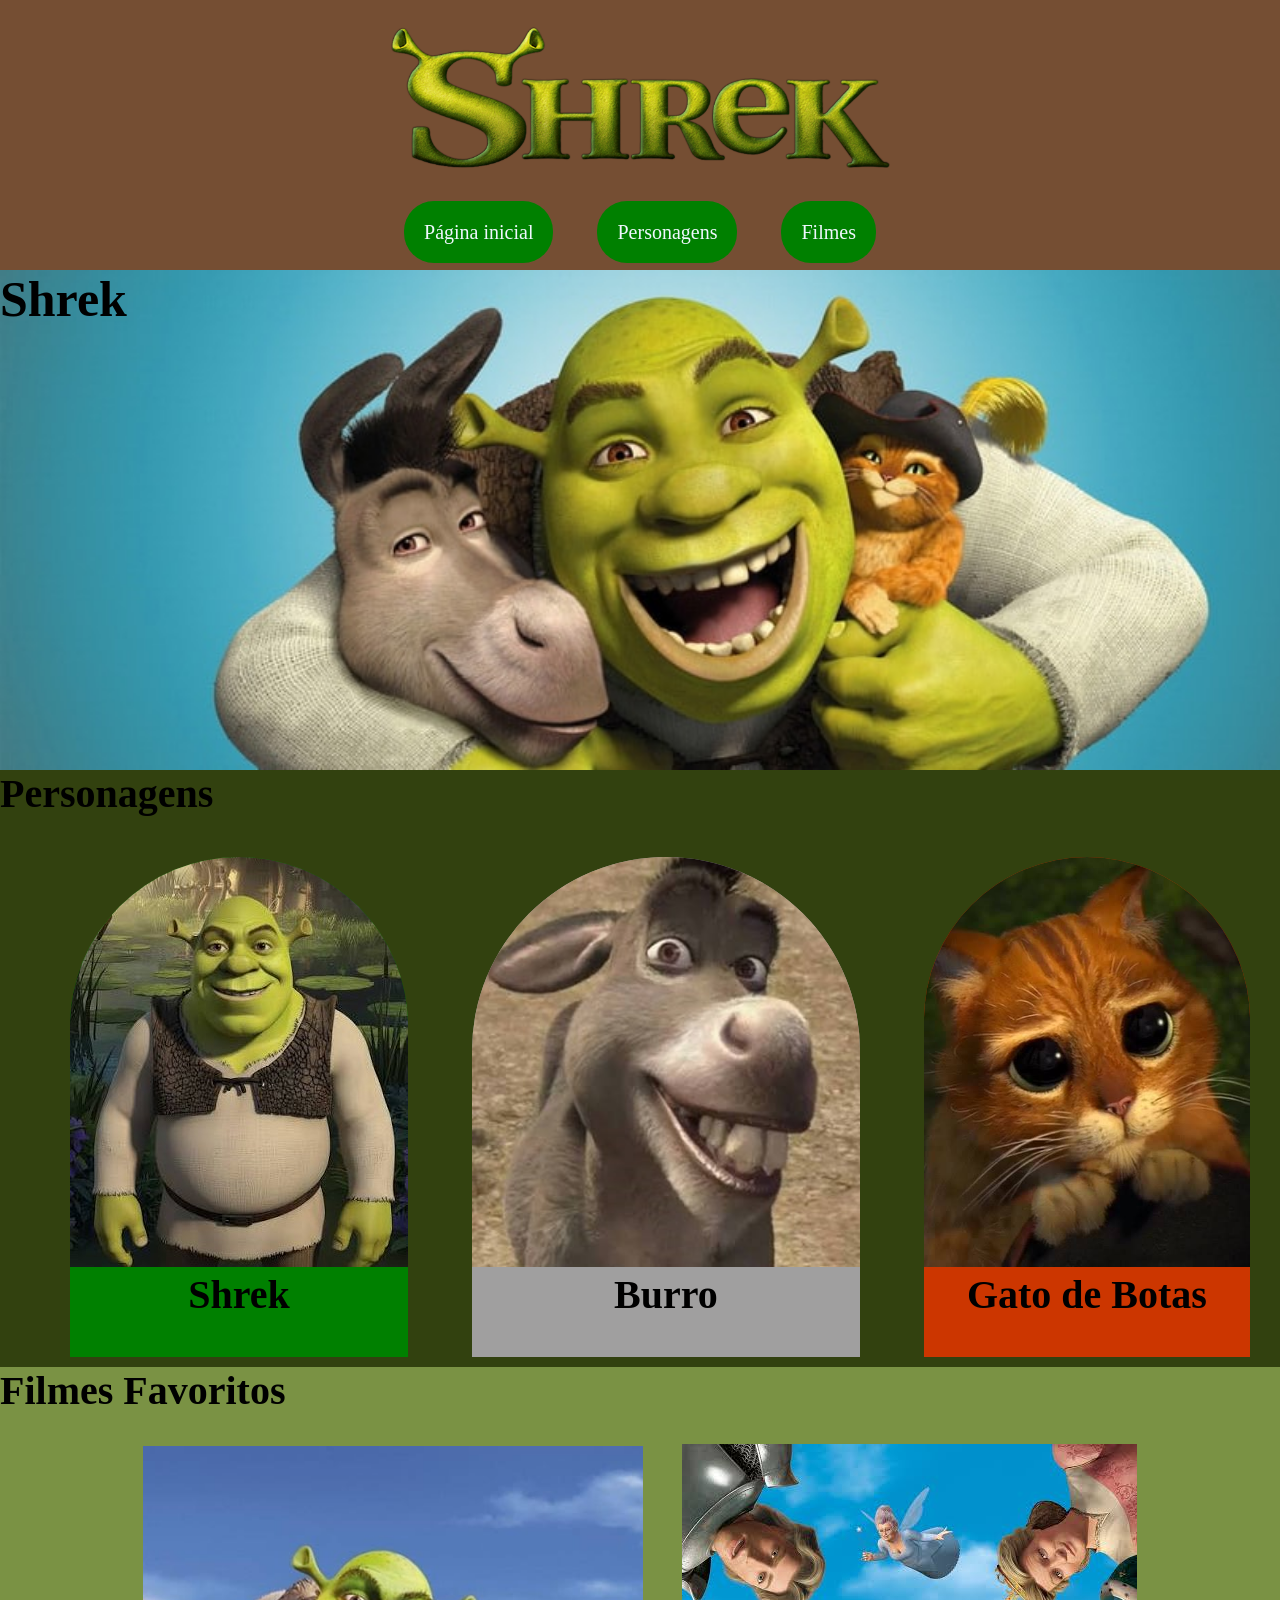
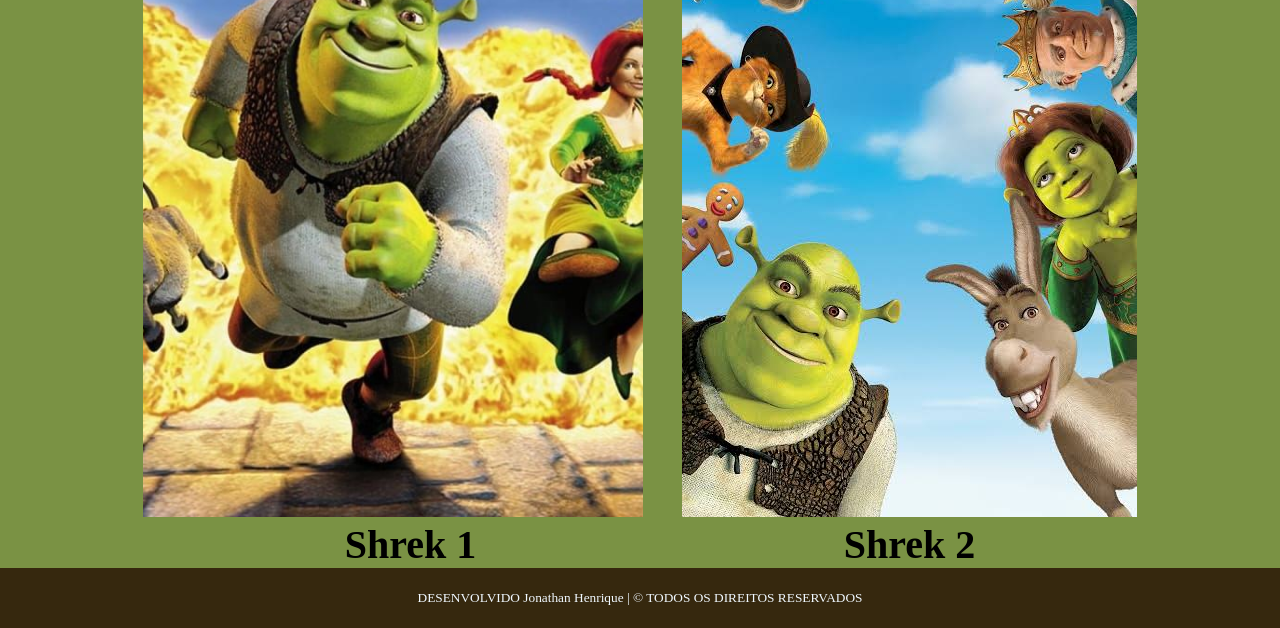
<file: index.html>
<!DOCTYPE html>
<html lang="pt-br">

<head>
    <meta charset="UTF-8">
    <meta name="viewport" content="width=device-width, initial-scale=1.0">
    <link rel="stylesheet" href="style.css">
    <title>Shrek</title>
</head>

<body>
    <header> <!--Cabeçalho do meu site-->
        <img src="./IMAGENS/LOGO.png" alt="shrek" id="logo">
        <nav class="navegador">
            <a href="index.html"> Página inicial</a>
            <a href="personagem.html">Personagens</a>
            <a href="#filmes">Filmes</a>
        </nav>
    </header>
    <main>
        <section class="shrek"> <!--Seção para o meu banner-->
            <h1>Shrek</h1>
        </section>
        <section id="personagens" class="personagem"> <!--Seção para os personagens-->
            <h2 id="titulo">Personagens</h2>
            <div id="fundo_shrek" class="personagem"> <!--bloco do shrek-->
                <img src="./IMAGENS/SHREK PERSONAGEM PRINCIPAL.jpg" alt="shrek" id="principal">
                <h2>Shrek</h2>
                
            </div>
            <div class="personagem" id="fundo_burro"> <!--Bloco do burro-->
                <img src="./IMAGENS/BURRO PERSONA.jpg" alt="burro" id="burro" >
                <h2>Burro</h2>
            </div>
            <div class="personagem" id="fundo_gato"> <!--Bloco do Gato-->
                <img src="./IMAGENS/GATO PERSONA.jpg" alt="gato" id="gato">
                <h2>Gato de Botas</h2>
            </div>
        </section>


        <section id="filmes" class="filmes"> <!--Seção de filmes-->
            <h2 id="favoritos">Filmes Favoritos</h2>
            <div class="filmes">
                <img src="./IMAGENS/CAPA FILME.jpg" alt="Shrek 1" id="shrek">
            <h2>Shrek 1</h2>
            </div>
            <div class="filmes">
                <img src="./IMAGENS/CAPA FILME 2.jpg" alt="Shrek 2">
            <h2>Shrek 2</h2>
            </div>    
            
        </section>
    </main>

    <footer>
        <small>DESENVOLVIDO Jonathan Henrique | © TODOS OS DIREITOS RESERVADOS</small>

    </footer>












</body>

</html>
</file>
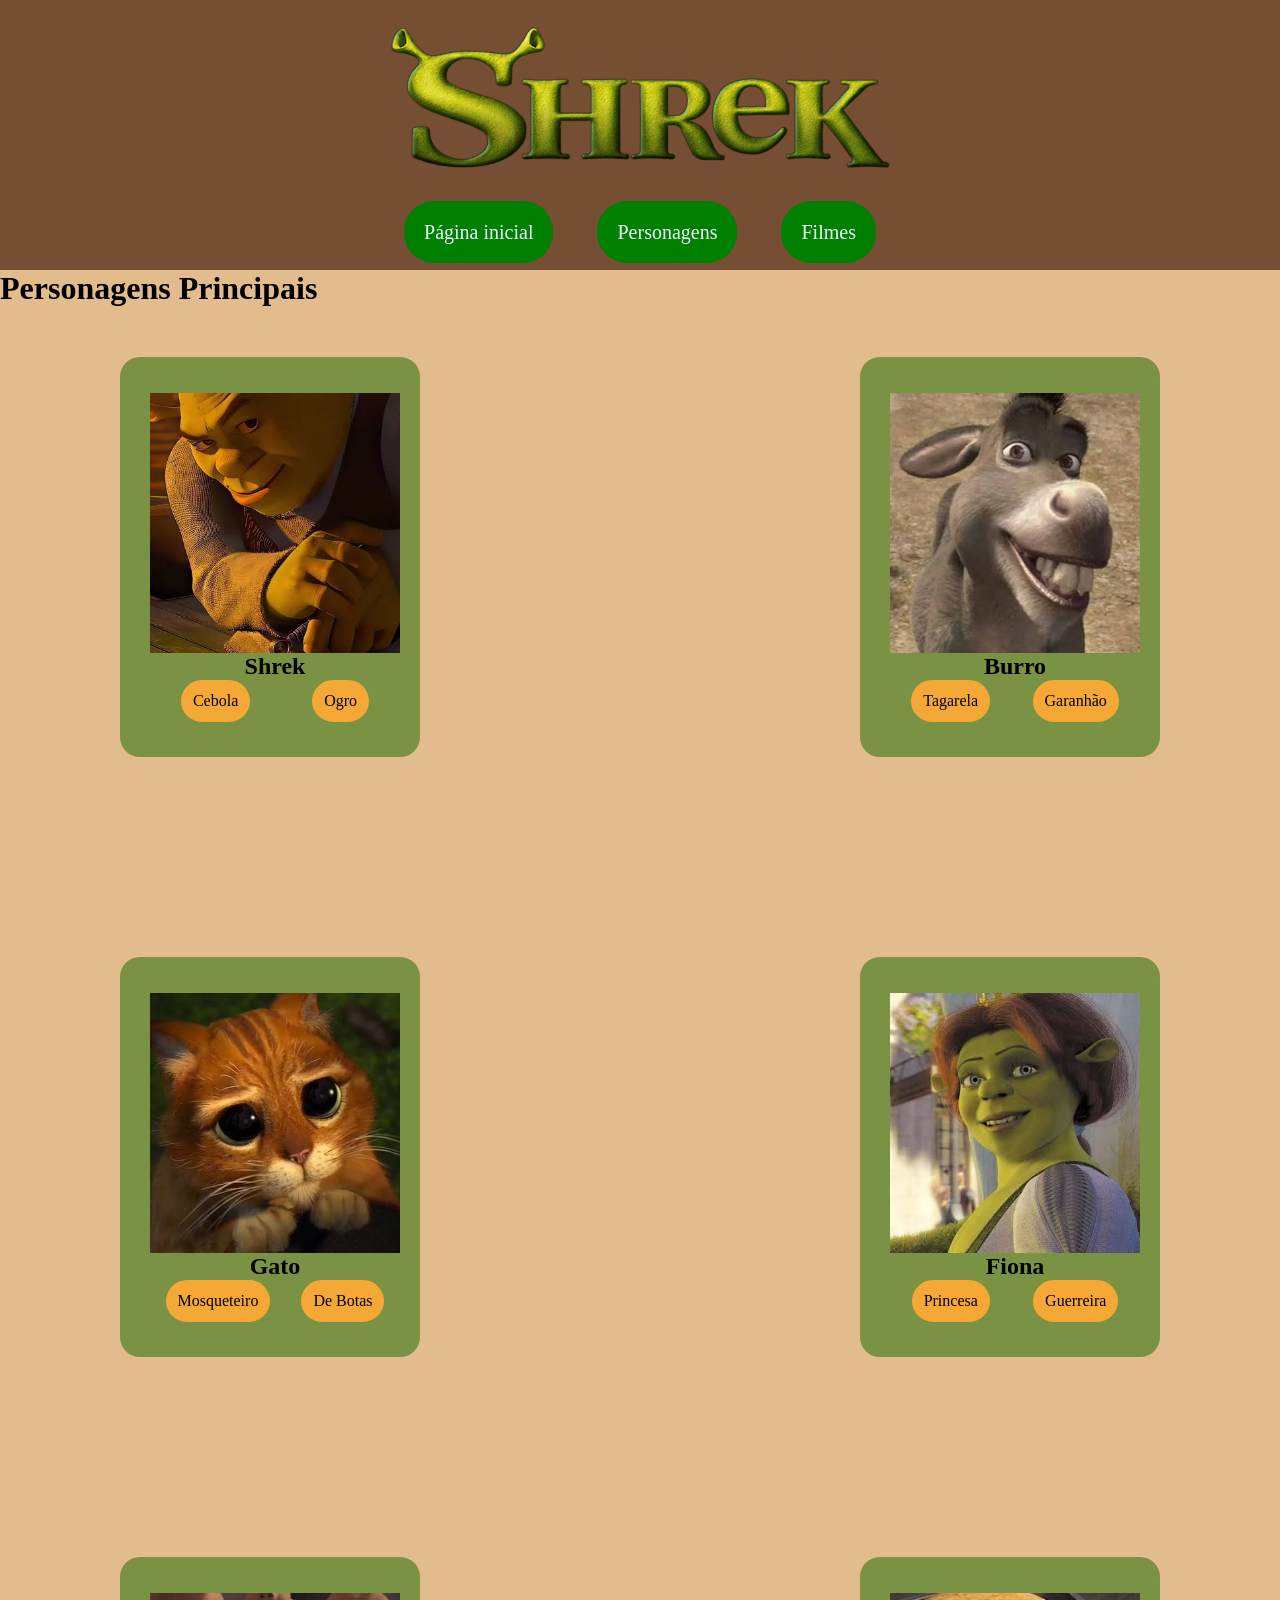
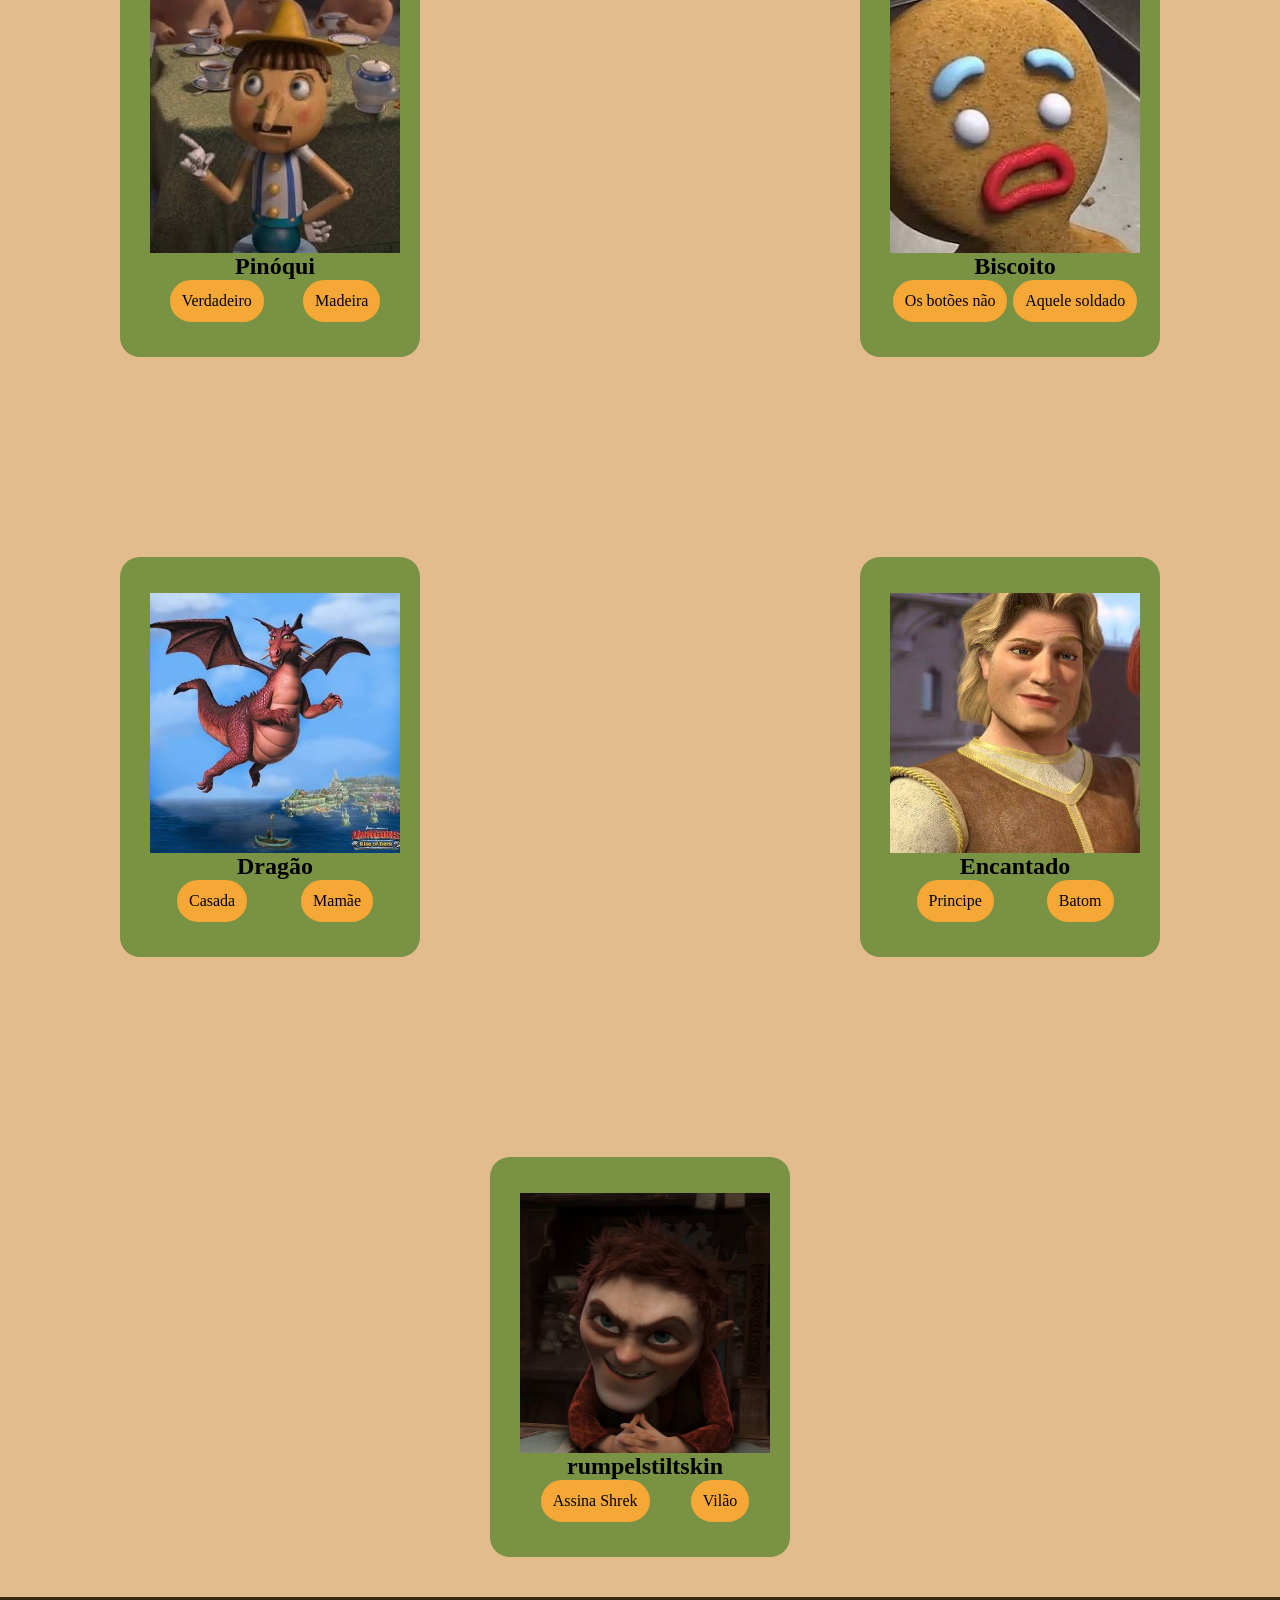
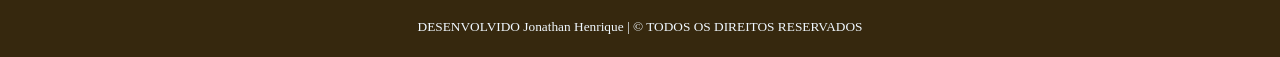
<file: personagem.html>
<!DOCTYPE html>
<html lang="pt-br">

<head>
    <meta charset="UTF-8">
    <meta name="viewport" content="width=device-width, initial-scale=1.0">
    <title>Personagens</title>
    <link rel="stylesheet" href="EditPersona.css">
</head>

<body>
    <header> <!--Cabeçalho do meu site-->
        <img src="./IMAGENS/LOGO.png" alt="shrek" id="logo">
        
        <nav class="navegador">
            <a href="index.html"> Página inicial</a>
            <a href="personagem.html">Personagens</a>
            <a href="">Filmes</a>
        </nav>
    </header>
    <main>
        <h1>Personagens Principais</h1>
        <!--Seção de personagens-->
        <section class="container">

            <article class="item">
               <!--Card do shrek-->
                <img src="./IMAGENS/SHREK.jpg" alt="Shrek" class="imagens">
                <h2 class="nome">Shrek</h2>
                <div class="card">
                    <p class="caracteristica">Cebola</p>
                    <p class="caracteristica">Ogro</p>
                </div>
            </article>
            <article class="item">
                <!--Card do Burro-->
                <img src="./IMAGENS/BURRO PERSONA.jpg" alt="burro" class="imagens">
                <h2 class="nome">Burro</h2>
                <div class="card">
                    <p class="caracteristica">Tagarela</p>
                    <p class="caracteristica">Garanhão</p>
                </div>
            </article>
            <article class="item">
                <!--Card do Gato-->
                <img src="./IMAGENS/GATO PERSONA.jpg" alt="gato" class="imagens">
                <h2 class="nome">Gato</h2>
                <div class="card">
                    <p class="caracteristica">Mosqueteiro</p>
                    <p class="caracteristica">De Botas</p>
                </div>
            </article>
            <article class="item">
                <!--Card da fiona-->
                <img src="./IMAGENS/FIONA.jpg" alt="fiona" class="imagens">
                <h2 class="nome">Fiona</h2>
                <div class="card">
                    <p class="caracteristica">Princesa</p>
                    <p class="caracteristica">Guerreira</p>
                </div>
            </article>
            <article class="item">
                <!--Card do pinóquio-->
                <img src="./IMAGENS/PINÓQUIO.jpg" alt="pinóquio" class="imagens">
                <h2 class="nome">Pinóqui</h2>
                <div class="card">
                    <p class="caracteristica">Verdadeiro</p>
                    <p class="caracteristica">Madeira</p>
                </div>
            </article>
            <article class="item">
                <!--Card do biscoito-->
                <img src="./IMAGENS/BISCOITO.jpg" alt="biscoito" class="imagens">
                <h2 class="nome">Biscoito</h2>
                <div class="card">
                    <p class="caracteristica">Os botões não</p>
                    <p class="caracteristica">Aquele soldado</p>
                </div>
            </article>
            <article class="item">
                <!--Card do dragão-->
                <img src="./IMAGENS/DRAGÃO FEMEA.jpg" alt="dragão" class="imagens">
                <h2 class="nome">Dragão</h2>
                <div class="card">
                    <p class="caracteristica">Casada</p>
                    <p class="caracteristica">Mamãe</p>
                </div>
            </article>
            <article class="item">
                <!--Card do encantado-->
                <img src="./IMAGENS/ENCANTADO.jpg" alt="Principe" class="imagens">
                <h2 class="nome">Encantado</h2>
                <div class="card">
                    <p class="caracteristica">Principe</p>
                    <p class="caracteristica">Batom</p>
                </div>
            </article>
            <article class="item">
                <!--Card do vilao-->
                <img src="./IMAGENS/VILÃO.jpg" alt="Vilão" class="imagens">
                <h2 class="nome">rumpelstiltskin</h2>
                <div class="card">
                    <p class="caracteristica">Assina Shrek</p>
                    <p class="caracteristica">Vilão</p>
                </div>
            </article>


        </section>






    </main>
    <footer>
        <small>DESENVOLVIDO Jonathan Henrique | © TODOS OS DIREITOS RESERVADOS</small>

    </footer>

</body>

</html>
</file>
<file: style.css>
/*reset básico*/

* {
    margin: 0%;
    padding: 0%;
    box-sizing: border-box;
}

header {
    height: 270px;
    /* Tamanho da cor do meu cabeçalho*/
    background-color: rgb(117, 78, 51);
    /*Cor do meu header*/
    display: flex;
    flex-direction: column;
    justify-content: space-around;
    align-items: center;

}

/*tamanho da imagem do meu header*/
#logo {
    width: 500px;

}

a {
    background-color: green;
    margin: 20px;
    border-radius: 30px;
    padding: 20px;
    text-decoration: none;
    font-size: 20px;
    color: aliceblue;
}


.personagem {
    margin-top: 40px;
    /*distanciamento externo do topo*/
    display: inline-block;
    /*para colocar os blocos tudo na mesma linha*/
    margin: 10px;
    margin-left: 50px;
    text-align: center;
    /*para alinhas todos os textos ao centro*/
}

.shrek {
    margin-top: 30px;

}

.shrek {
    margin-top: 0px;
    height: 500px;
    background-image: url(./IMAGENS/BANNER.jpg);
    /*para adicionar uma imagem ao fundo*/
    background-size: cover;
    /*para editar a posição da imagem de fundo*/
}

#fundo_shrek {
    /*cor de fundo da imagem do shrek*/
    background-color: green;
    border-radius: 200px 200px 0px 0px;
    height: 500px;
}

#principal {
    /* id do shrek para editar a imagem*/
    border-radius: 200px 200px 0px 0px;
}

#fundo_burro {
    background-color: rgb(160, 159, 159);
    border-radius: 200px 200px 0px 0px;
    height: 500px;

}

#burro {
    height: 410px;
    border-top: 80px;
    border-radius: 200px 200px 0px 0px;
}

#fundo_gato {
    background-color: rgb(204, 54, 0);
    border-radius: 200px 200px 0px 0px;
    height: 500px;

}

#gato {
    height: 410px;
    border-radius: 200px 200px 0px 0px;
}

.filmes {
    text-align: center;

    display: inline-block;
    /*para colocar os blocos tudo na mesma linha*/
    margin-top: 30px;
}

#shrek {
    /*tamanho da imagem da seção de filmes*/
    width: 500px;
    height: 671px;
    margin-right: 35px;
}

#titulo {
    /*tamanho e posição do titulo da seção dos personagens*/
    text-align: left;
    margin-bottom: 30px;
}

#personagens {
    /*cor de fundo da seção de personagens*/
    background-color: rgb(50, 65, 15);
    width: 100%;
    margin-top: 0px;
    margin: 0px;
}

#filmes {
    /* colração e tamanho da seção do filme*/
    background-color: rgb(122, 146, 68);
    width: 100%;
    margin: 0px;
    margin-top: 0px;
}

#favoritos {
    text-align: left;


}

h1 {
    font-size: 50px;

}

h2 {
    font-size: 40px;
}

/*rodapé do site*/
footer {
    background-color: rgb(54, 40, 14);
    text-align: center;
    color: aliceblue;
    margin: 0%;
    padding-top: 20px;

    height: 60px;
}

/*manter o tamanho da imagem sem deformar*/
img {
    object-fit: cover;
}
/*movimentação do navegador*/
a:hover {
    background-color: rgb(54, 136, 54);

}

a:active {
    background-color: rgb(2, 71, 2);
    border-radius: 60px;
    padding: 25px;
    font-size: 25px;
}
</file>
<file: EditPersona.css>
/*reset básico*/
* {
    margin: 0%;
    padding: 0%;
    box-sizing: border-box;
}

header {
    height: 270px;
    /* Tamanho da cor do meu cabeçalho*/
    background-color: rgb(117, 78, 51);
    /*Cor do meu header*/
    display: flex;
    flex-direction: column;
    justify-content: space-around;
    align-items: center;

}

/*tamanho da imagem do meu header*/
#logo {
    width: 500px;
   
}

a {
    background-color: green;
    margin: 20px;
    border-radius: 30px;
    padding: 20px;
    text-decoration: none;
    font-size: 20px;
    color: aliceblue;
}


/*configuração total do conteudo*/
.container {
    margin-top: 50px;
    display: flex;
    flex-direction: row;
    justify-content: space-around;
    background-color: rgb(226, 188, 141);
    flex-wrap: wrap;
    align-items: center;
    gap: 200px;
}

/*conteudo separação*/
.item {
    width: 300px;
    height: 400px;
    display: flex;
    flex-direction: column;
    background-color: rgb(122, 146, 68);
    justify-content: center;
    border: 30px solid rgb(122, 146, 68);
    border-radius: 20px;
    flex-wrap: wrap;
}
/*configuração do tamanho das imagens dos cards*/
.imagens {
    height: 260px;
    width: 250px;
    object-fit: cover;
}
/*alinhamento dos nomes dos persongens dos cards*/
.nome {
    text-align: center;

}
/*cor de fundo da página*/
main {
    background-color: rgb(226, 188, 141);
    margin-bottom: 40px;
}
/*configuração do rodapé*/
footer {

    background-color: rgb(54, 40, 14);
    text-align: center;
    color: aliceblue;
    margin: 0%;
    padding-top: 20px;
    height: 60px;
}

body {
    background-color: rgb(226, 188, 141);
}
/* posição dos cards com display flex*/
.card {
    display: flex;
    flex-direction: row;
    justify-content: space-around;

}
/*posição do conteudo dentro dos cards*/
.caracteristica {
    background-color: rgb(245, 168, 53);
    padding: 9px;
    border-radius: 30px;
    border: solid rgb(245, 168, 53);
    text-align: center;

}

a:hover{
background-color: rgb(54, 136, 54);

}

a:active{
background-color: rgb(2, 71, 2);
border-radius: 60px;
padding: 25px;
font-size: 25px;
}

.item:hover{
transform: translateY(-10px);
transition: 0.5s;

}
</file>
